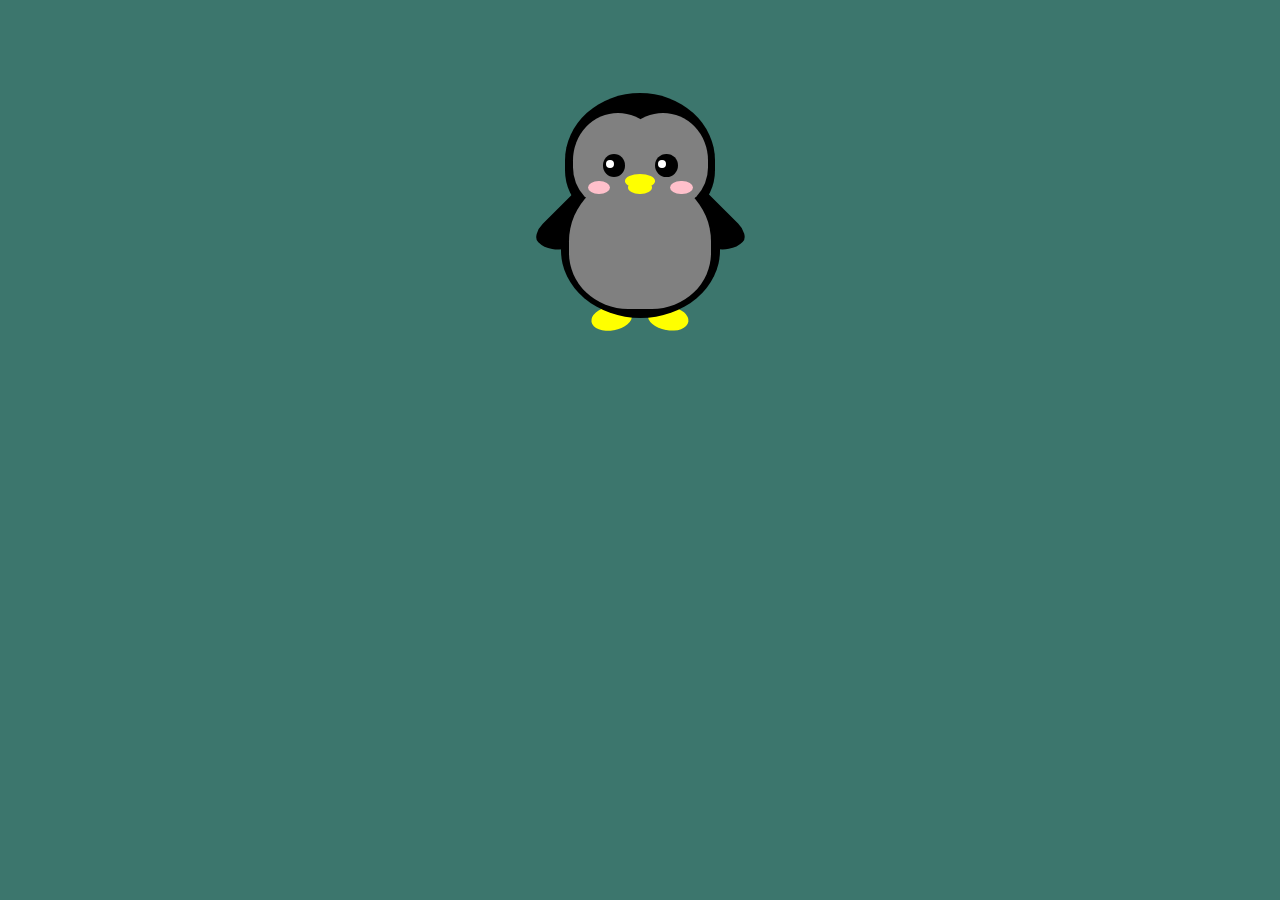
<file: Curso de HTML y CSS/Pinguino/index.html>
<!DOCTYPE html>
<html lang="es">
  <head>
      <title>Pinguino</title>
      <link href="style.css" rel="stylesheet">
  </head>
  <body>
    <div class="pinguino">
      <div class="pinguino-inferior">
        <div class="mano-derecha"></div>
        <div class="mano-izquierda"></div>
        <div class="pie-derecho"></div>
        <div class="pie-izquierdo"></div>
      </div>    
      <div class="pinguino-superior">
        <div class="mejilla-derecha"></div>
        <div class="mejilla-izquierda"></div>
        <div class="barriga"></div>
        <div class="ojo-derecho">
          <div class="reflejo-ojos"></div>
        </div>  
        <div class="ojo-izquierdo">
          <div class="reflejo-ojos"></div>
        </div>
        <div class="color-mejilla-derecha"></div>
        <div class="color-mejilla-izquierda"></div>
        <div class="pico-superior"></div>
        <div class="pico-inferior"></div>
      </div>
    </div>
  </body>
</html>
</file>
<file: Curso de HTML y CSS/Pinguino/style.css>
:root{
  --pinguino-barriga: gray;
  --pinguino-pico: yellow;
  --piel-pinguino: black;
}

.pinguino{
  position: relative;
  margin: auto;
  display: block;
  margin-top: 5%;
  width: 300px;
  height: 300px;
}

.pinguino-superior{
  top: 10%;
  left: 25%;
  background: var(--piel-pinguino);
  width: 50%;
  height: 45%;
  border-radius: 70% 70% 60% 60%;
}

.pinguino-inferior {
  top: 40%;
  left: 23.5%;
  background: var(--piel-pinguino);
  width: 53%;
  height: 45%;
  border-radius: 70% 70% 100% 100%;
}

.mano-derecha {
  top: 0%;
  left: -5%;
  background: var(--piel-pinguino);
  width: 30%;
  height: 60%;
  border-radius: 30% 30% 120% 30%;
  transform: rotate(45deg);
  z-index: -1;
}

.mano-izquierda {
  top: 0%;
  left: 75%;
  background: var(--piel-pinguino);
  width: 30%;
  height: 60%;
  border-radius: 30% 30% 30% 120%;
  transform: rotate(-45deg);
  z-index: -1;
}

.mejilla-derecha {
  top: 15%;
  left: 35%;
  background: var(--pinguino-barriga, white);
  width: 60%;
  height: 70%;
  border-radius: 70% 70% 60% 60%;
}

.mejilla-izquierda {
  top: 15%;
  left: 5%;
  background: var(--pinguino-barriga, white);
  width: 60%;
  height: 70%;
  border-radius: 70% 70% 60% 60%;
}

.barriga {
  top: 60%;
  left: 2.5%;
  background: var(--pinguino-barriga, white);
  width: 95%;
  height: 100%;
  border-radius: 120% 120% 100% 100%;
}

.pie-derecho {
  top: 85%;
  left: 60%;
  background: var(--pinguino-pico, orange);
  width: 15%;
  height: 30%;
  border-radius: 50% 50% 50% 50%;
  transform: rotate(-80deg);
  z-index: -2222;
}

.pie-izquierdo {
  top: 85%;
  left: 25%;
  background: var(--pinguino-pico, orange);
  width: 15%;
  height: 30%;
  border-radius: 50% 50% 50% 50%;
  transform: rotate(80deg);
  z-index: -2222;
}

.ojo-derecho {
  top: 45%;
  left: 60%;
  background: black;
  width: 15%;
  height: 17%;
  border-radius: 50%;
}

.ojo-izquierdo {
  top: 45%;
  left: 25%;
  background: black;
  width: 15%;
  height: 17%;
  border-radius: 50%;
}

.reflejo-ojos {
  top: 25%;
  left: 15%;
  background: white;
  width: 35%;
  height: 35%;
  border-radius: 50%;
}

.color-mejilla-derecha {
  top: 65%;
  left: 15%;
  background: pink;
  width: 15%;
  height: 10%;
  border-radius: 50%;
}

.color-mejilla-izquierda {
  top: 65%;
  left: 70%;
  background: pink;
  width: 15%;
  height: 10%;
  border-radius: 50%;
}

.pico-superior {
  top: 60%;
  left: 40%;
  background: var(--pinguino-pico, orange);
  width: 20%;
  height: 10%;
  border-radius: 50%;
}

.pico-inferior {
  top: 65%;
  left: 42%;
  background: var(--pinguino-pico, orange);
  width: 16%;
  height: 10%;
  border-radius: 50%;
}

body {
  background:#055044c7;
}

.pinguino * {
  position: absolute;
}
</file>
